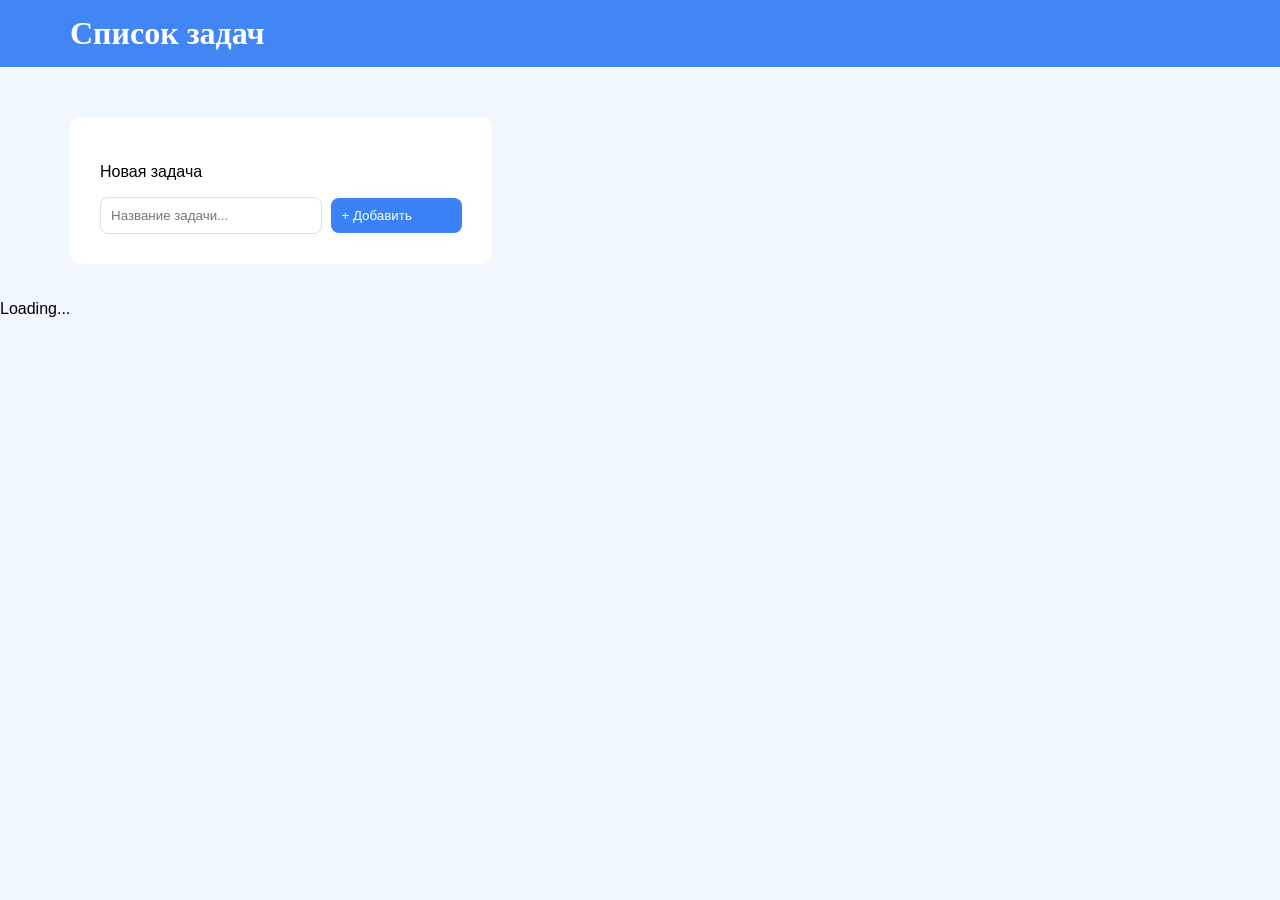
<file: index.html>
<!DOCTYPE html>
<html lang="ru">
  <head>
    <meta charset="UTF-8" />
    <meta name="viewport" content="width=device-width, initial-scale=1.0" />
    <link rel="stylesheet" href="css/style.css" />
    <title>Список задач</title>
  </head>

  <body class="board-app">
    <main class="board-app__main">
      <div class="board-app__inner">
        <section class="add-task"></section>

        <section class="taskboard"></section>
      </div>
    </main>

    <script src="src/main.js" type="module"></script>
  </body>
</html>
</file>
<file: css/style.css>
body {
  font-family: Arial, sans-serif;
  background-color: #f0f7ff;
  margin: 0;
  padding: 0;
  min-width: 320px;
}

h1 {
  background-color: #4285f4;
  color: #fff;
  padding: 15px 70px;
  margin: 0;
}

.add-task {
  background-color: #fff;
  padding: 30px;
  border-radius: 10px;
  display: inline-block;
  margin: 50px 50px 20px 70px;
}

.add-task h2 {
  padding: 10px 0px 15px;
  margin: 0;
}

.add-task input {
  padding: 10px 30px 10px 10px;
  border: 1px solid #ddd;
  border-radius: 8px;
  width: 180px;
  margin-right: 5px;
}

.add-task button {
  background-color: #3b82f6;
  color: white;
  border: none;
  border-radius: 8px;
  padding: 10px 50px 10px 10px;
  cursor: pointer;
}

.task-list {
  display: flex;
  flex: 100%;
  flex-wrap: wrap;
  justify-content: space-between;
}

.task-list li.task-column {
  flex: 0 0 25%;
  max-width: 25%;
  box-sizing: border-box;
  margin: 0px 0px 70px 0px;
}

ul {
  list-style-type: none;
  padding: 10px 15px;
}

.task-item {
  background-color: #fff;
  border-radius: 8px;
  margin: 10px 10px 10px 5px;
  padding: 20px 100px 20px 10px;
  display: flex;
  align-items: center;
  justify-content: space-between;
}

.task-title {
  padding: 10px 15px;
  border-radius: 10px;
  margin: 10px 20px 10px;
}

.backlog .task-title {
  background-color: #e0e0e0;
  color: #404040;
}

.backlog .task-item {
  border-left: 5px solid #e0e0e0;
}

.in-progress .task-title {
  background-color: #c4e5ff;
  color: #3870ff;
}

.in-progress .task-item {
  border-left: 5px solid #c4e5ff;
}

.completed .task-title {
  background-color: #b1fcb7;
  color: #00b533;
}

.completed .task-item {
  border-left: 5px solid #b1fcb7;
}

.trash .task-title {
  background-color: #fcdcdc;
  color: #ff2929;
}

.trash .task-item {
  border-left: 5px solid #fcdcdc;
}

.clear-trash-button {
  background-color: #d66d6d;
  color: white;
  border: none;
  border-radius: 8px;
  padding: 15px 100px;
  margin: 0px 0px 0px 20px;
  cursor: pointer;
}

.task__edit {
  background-color: transparent;
  border: none;
  color: #333;
  cursor: pointer;
  font-size: 16px;
  margin-left: 20px;
}

.task__edit::before {
  content: "/";
  display: inline-block;
  transform: rotate(45deg);
}

.task-list__empty {
  padding: 12px;
  color: #aaa;
  text-align: center;
  border: 1px dashed #ccc;
  border-radius: 4px;
}
</file>
